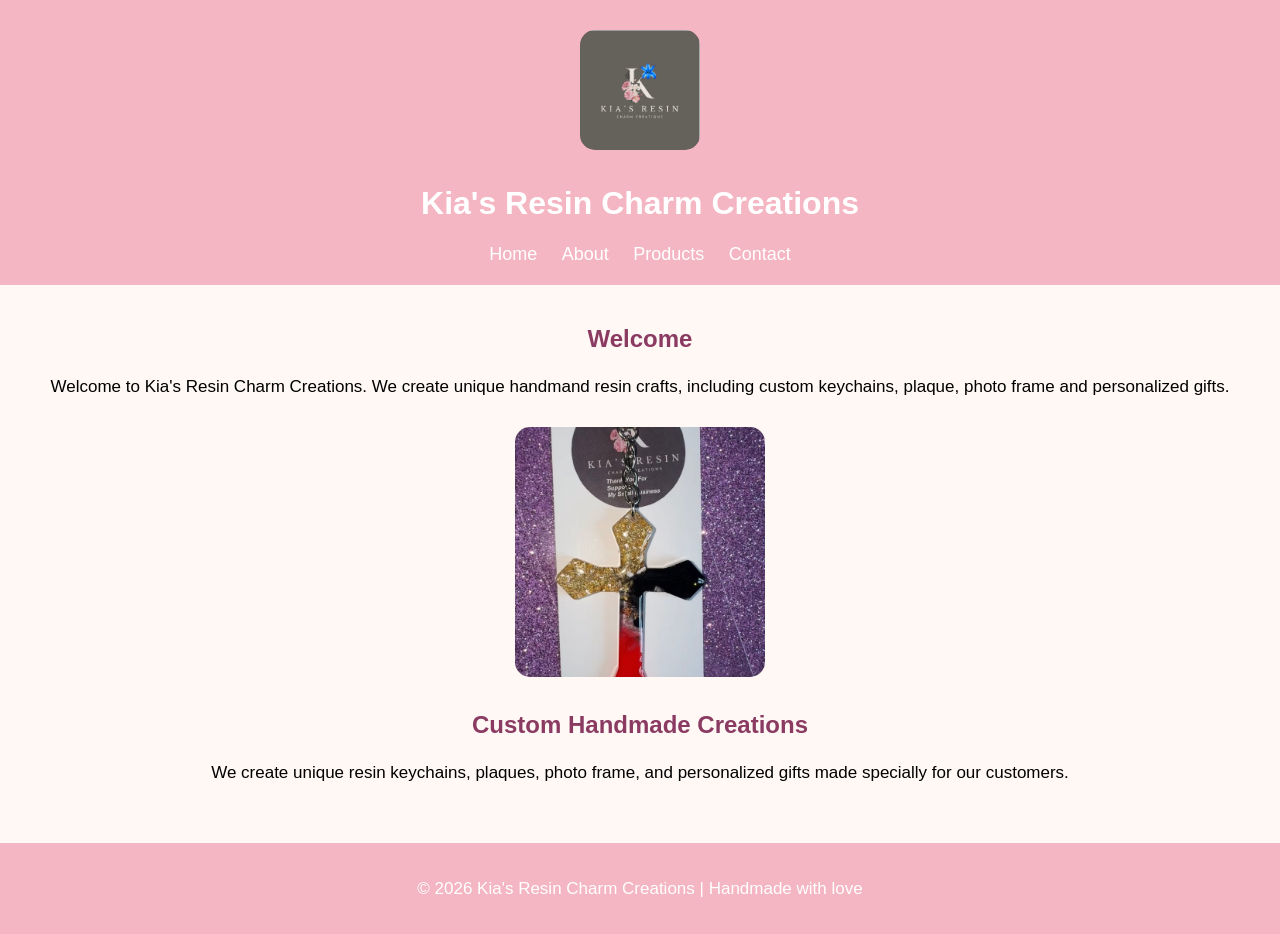
<file: index.html>
<!DOCTYPE html>
<html lang="en">

<head>
    <meta charset="UTF-8">
    <meta name="viewport" content="width=device-width, initial-scale=1.0">
    <title>Home - Kia's Resin Charm Creations</title>
    <link rel="stylesheet" href="css/style.css">
</head>

<body>

<header>
    <img src="images/logo.jpg" alt="Kia's Resin Charm Creations Logo" class="logo">
    <h1>Kia's Resin Charm Creations</h1>

    <nav>
        <a href="index.html">Home</a>
        <a href="about.html">About</a>
        <a href="products.html">Products</a>
        <a href="contact.html">Contact</a>
    </nav>

</header>


<main>

    <h2>Welcome</h2>

    <p>
    Welcome to Kia's Resin Charm Creations. We create unique handmand resin crafts, including custom keychains, plaque, photo frame and personalized gifts.
    </p>


    <img src="images/keychain.jpeg" alt="Handmade Resin Creation">


    <h2>Custom Handmade Creations</h2>

    <p>
    We create unique resin keychains, plaques, photo frame, and
    personalized gifts made specially for our customers.
    </p>


</main>


<footer>

    <p>© 2026 Kia's Resin Charm Creations | Handmade with love</p>

</footer>


</body>
</html>
</file>
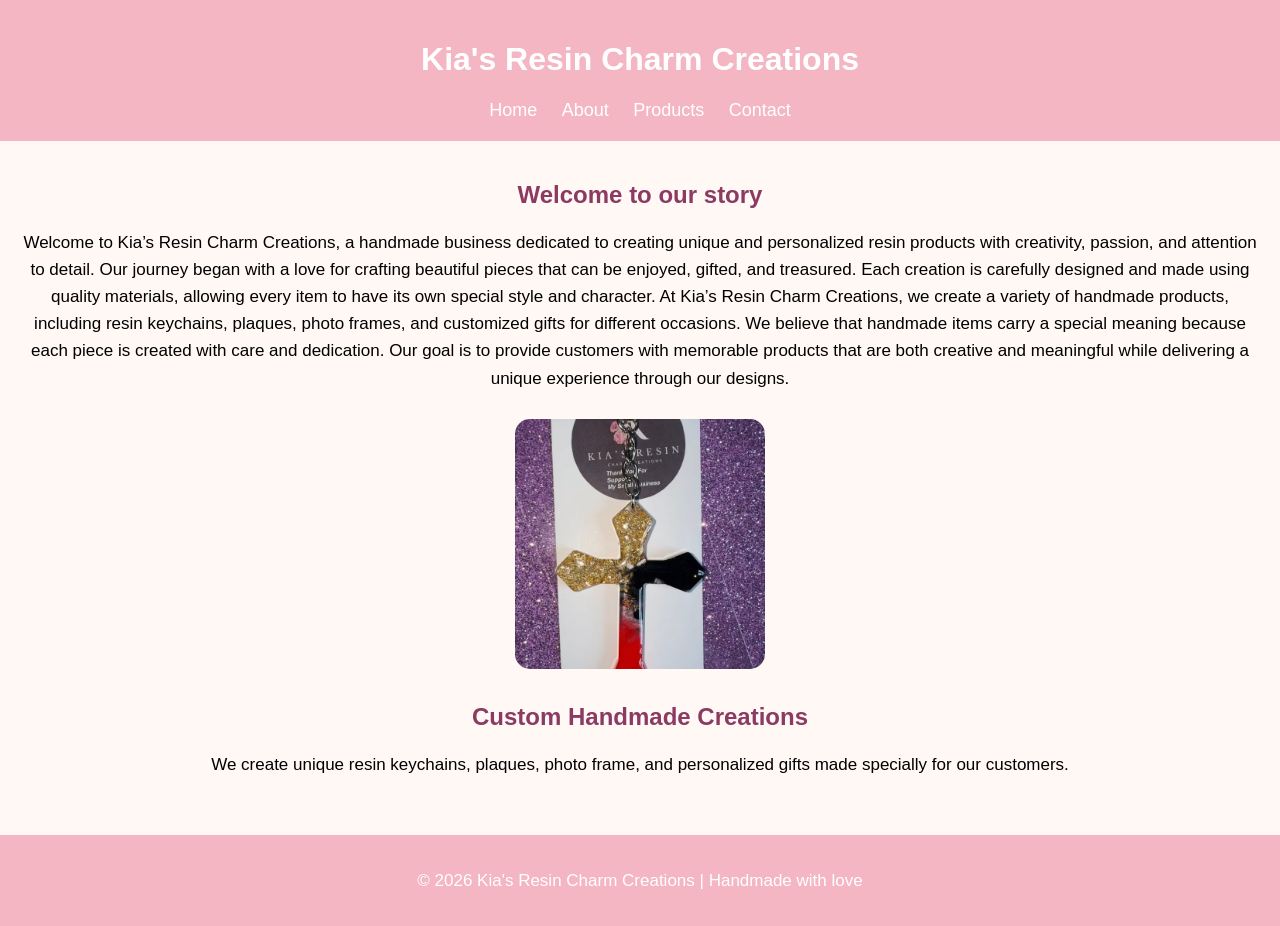
<file: about.html>
<!DOCTYPE html>
<html lang="en">

<head>
    <meta charset="UTF-8">
    <meta name="viewport" content="width=device-width, initial-scale=1.0">
    <title>Home - Kia's Resin Charm Creations</title>
    <link rel="stylesheet" href="css/style.css">
</head>

<body>

<header>

    <h1>Kia's Resin Charm Creations</h1>

    <nav>
        <a href="index.html">Home</a>
        <a href="about.html">About</a>
        <a href="products.html">Products</a>
        <a href="contact.html">Contact</a>
    </nav>

</header>


<main>

    <h2>Welcome to our story</h2>

    <p>
    Welcome to Kia’s Resin Charm Creations, a handmade business dedicated to creating unique and personalized resin products with creativity, passion, and attention to detail. Our journey began with a love for crafting beautiful pieces that can be enjoyed, gifted, and treasured. Each creation is carefully designed and made using quality materials, allowing every item to have its own special style and character.

At Kia’s Resin Charm Creations, we create a variety of handmade products, including resin keychains, plaques, photo frames, and customized gifts for different occasions. We believe that handmade items carry a special meaning because each piece is created with care and dedication. Our goal is to provide customers with memorable products that are both creative and meaningful while delivering a unique experience through our designs.
    </p>


    <img src="images/keychain.jpeg" alt="Handmade Resin Creation">


    <h2>Custom Handmade Creations</h2>

    <p>
    We create unique resin keychains, plaques, photo frame, and
    personalized gifts made specially for our customers.
    </p>


</main>


<footer>

    <p>© 2026 Kia's Resin Charm Creations | Handmade with love</p>

</footer>


</body>
</html>
</file>
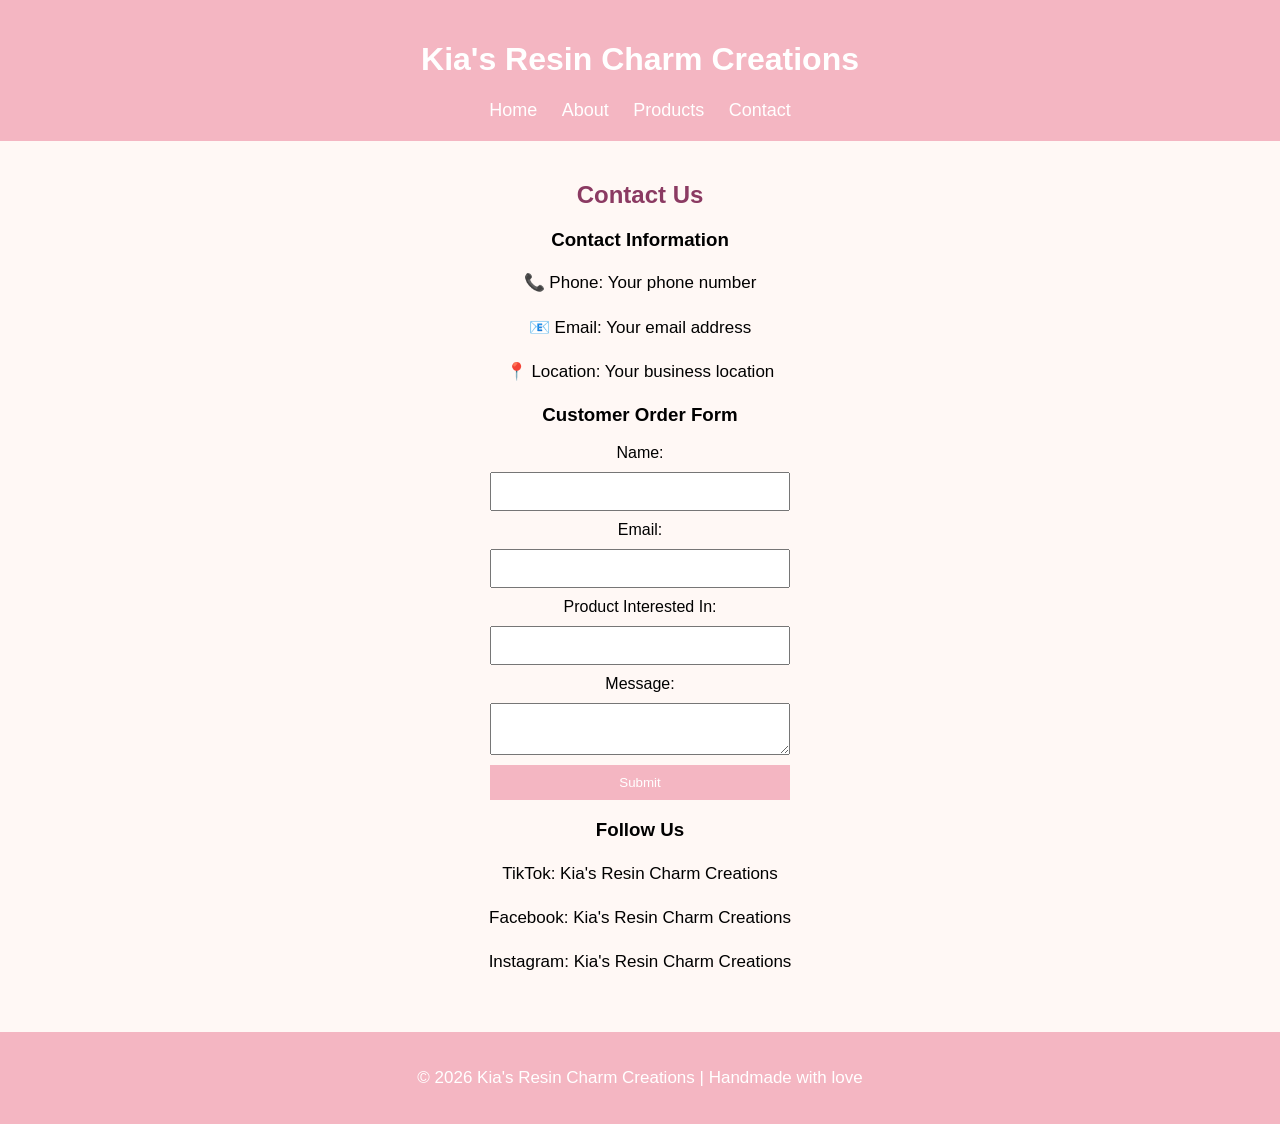
<file: contact.html>
<!DOCTYPE html>
<html lang="en">

<head>
    <meta charset="UTF-8">
    <meta name="viewport" content="width=device-width, initial-scale=1.0">
    <title>Contact - Kia's Resin Charm Creations</title>
    <link rel="stylesheet" href="css/style.css">
</head>

<body>

<header>
    <h1>Kia's Resin Charm Creations</h1>

    <nav>
        <a href="index.html">Home</a>
        <a href="about.html">About</a>
        <a href="products.html">Products</a>
        <a href="contact.html">Contact</a>
    </nav>
</header>


<main>

<h2>Contact Us</h2>

<section>
    <h3>Contact Information</h3>

    <p>📞 Phone: Your phone number</p>
    <p>📧 Email: Your email address</p>
    <p>📍 Location: Your business location</p>

</section>


<section>

<h3>Customer Order Form</h3>

<form>

<label>Name:</label>
<input type="text" name="name">

<label>Email:</label>
<input type="email" name="email">

<label>Product Interested In:</label>
<input type="text" name="product">

<label>Message:</label>
<textarea name="message"></textarea>

<button type="submit">Submit</button>

</form>

</section>


<section>

<h3>Follow Us</h3>

<p>
TikTok: Kia's Resin Charm Creations
</p>

<p>
Facebook: Kia's Resin Charm Creations
</p>

<p>
Instagram: Kia's Resin Charm Creations
</p>

</section>

</main>


<footer>
    <p>© 2026 Kia's Resin Charm Creations | Handmade with love</p>
</footer>


</body>
</html>
</file>
<file: css/style.css>
/* General Website Style */

body {
    font-family: Arial, sans-serif;
    background-color: #fff8f5;
    margin: 0;
    padding: 0;
}


/* Header */

header {
    background-color: #f4b6c2;
    padding: 20px;
    text-align: center;
}

header h1 {
    color: white;
}


/* Navigation */

nav {
    margin-top: 15px;
}

nav a {
    text-decoration: none;
    color: white;
    margin: 10px;
    font-size: 18px;
}

nav a:hover {
    color: #8b3a62;
}


/* Main Content */

main {
    padding: 20px;
    text-align: center;
}

h2 {
    color: #8b3a62;
}

p {
    font-size: 17px;
    line-height: 1.6;
}


/* Images */

img {
    width: 250px;
    height: 250px;
    object-fit: cover;
    border-radius: 15px;
    margin: 10px;
}
.logo {
    width: 120px;
    height: 120px;
    object-fit: contain;
}

Where exactly do I add this

/* Products Section */

.products {
    display: flex;
    justify-content: center;
    gap: 20px;
    flex-wrap: wrap;
}

.product {
    background-color: white;
    padding: 20px;
    width: 250px;
    border-radius: 15px;
}


/* Contact Form */

form {
    display: flex;
    flex-direction: column;
    width: 300px;
    margin: auto;
}

input, textarea {
    padding: 10px;
    margin: 10px 0;
}

button {
    background-color: #f4b6c2;
    color: white;
    padding: 10px;
    border: none;
    cursor: pointer;
}

button:hover {
    background-color: #8b3a62;
}


/* Footer */

footer {
    background-color: #f4b6c2;
    color: white;
    text-align: center;
    padding: 15px;
    margin-top: 20px;
}


/* Mobile Design */

@media (max-width: 600px) {

    nav a {
        display: block;
    }

    .products {
        flex-direction: column;
        align-items: center;
    }

}
</file>
